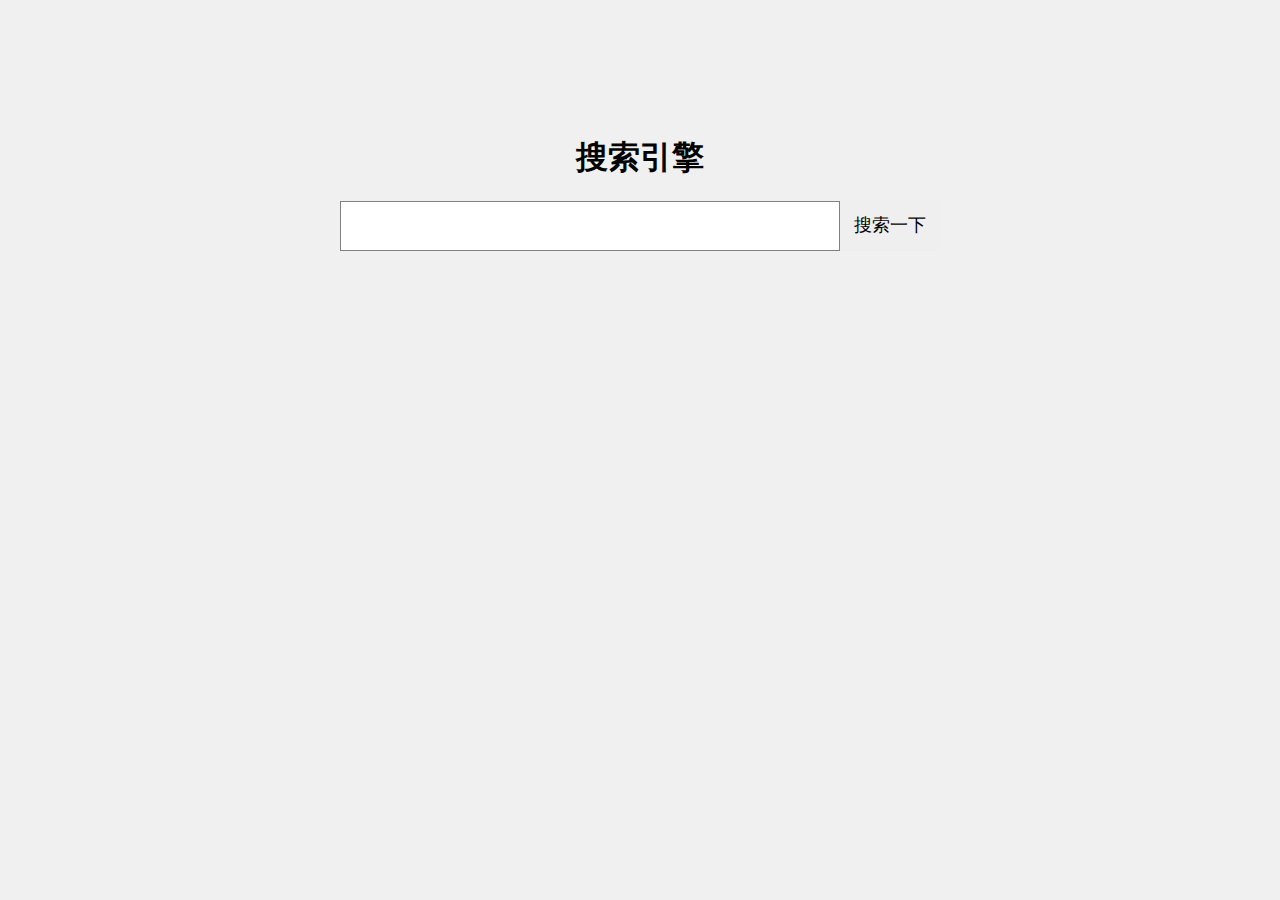
<file: src/main/webapp/html/index.html>
<!DOCTYPE html>
<html>
<head>
    <meta charset="UTF-8">
    <title>搜索引擎</title>
    <link rel="stylesheet" href="../css/index.css">
    <script src="../js/index.js"></script>
</head>
<body>
    <div class="wrapper">
        <div class="title">
            <h1 class="text">搜索引擎</h1>
        </div>
        <div class="inputwrapper">
            <div class="input">
                <form id="form" action="/search", method="get">
                    <span class="i">
                        <input id="input" name="keyword" type="text" autocomplete="off">
                    </span>
                    <span class="b">
                        <input id="submit" type="submit" value="搜索一下" onclick="test()">
                    </span>
                </form>
            </div>
            <div id="test"></div>
        </div>
    </div>
</body>
</html>
</file>
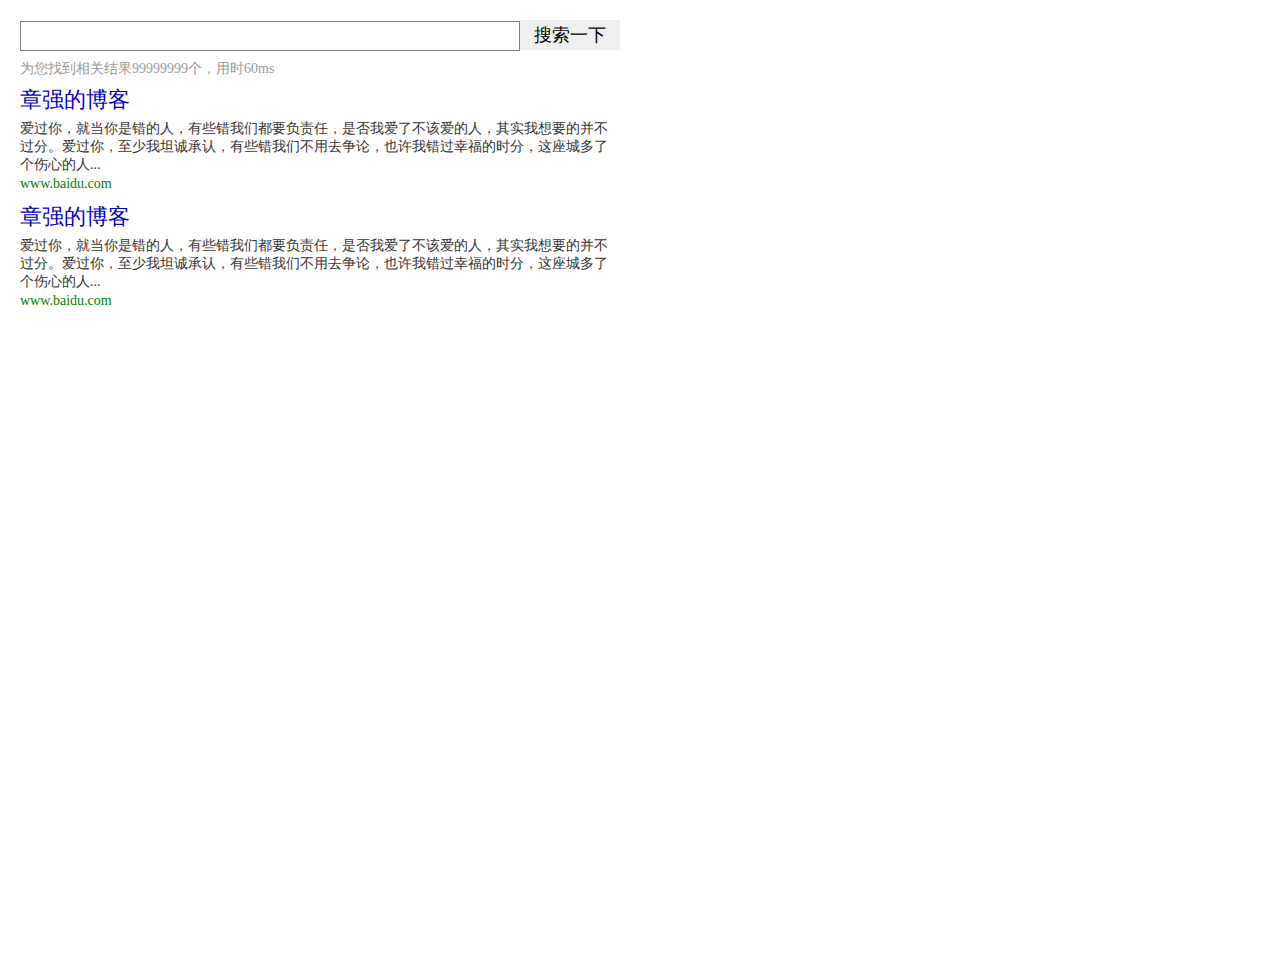
<file: src/main/webapp/html/search.html>
<!DOCTYPE html>
<html>
<head>
    <meta charset="UTF-8">
    <title>搜索结果</title>
    <link rel="stylesheet" href="../css/search.css">
    <script src="../js/index.js"></script>
</head>
<body>
    <div class="wrapper">
        <div class="inputwrapper">
            <div class="input">
                <form id="form" action="/search", method="get">
                    <span class="i">
                        <input id="input" name="keyword" type="text">
                    </span>
                    <span class="b">
                        <input id="submit" type="submit" value="搜索一下" onclick="test()">
                    </span>
                </form>
            </div>
        </div>
        <div class="result">
            <div class="queryinfo">为您找到相关结果99999999个，用时60ms</div>
            <div class="iteam">
                <a class="iteam-title" href="###" target="view_window">章强的博客</a>
                <p>爱过你，就当你是错的人，有些错我们都要负责任，是否我爱了不该爱的人，其实我想要的并不过分。爱过你，至少我坦诚承认，有些错我们不用去争论，也许我错过幸福的时分，这座城多了个伤心的人...</p>
                <a class="iteam-link" href="###">www.baidu.com</a>
            </div>
            <div class="iteam">
                <a class="iteam-title" href="###" target="view_window">章强的博客</a>
                <p>爱过你，就当你是错的人，有些错我们都要负责任，是否我爱了不该爱的人，其实我想要的并不过分。爱过你，至少我坦诚承认，有些错我们不用去争论，也许我错过幸福的时分，这座城多了个伤心的人...</p>
                <a class="iteam-link" href="###">www.baidu.com</a>
            </div>
        </div>
    </div>
</body>
</html>
</file>
<file: src/main/webapp/css/index.css>
* {
    margin: 0;
    padding: 0;
}

html {
    width: 100%;
    height: 100%;
}

body {
    width: 100%;
    height: 100%;
    background-color: rgb(240, 240, 240);
}

.wrapper {
    width: 100%;
    height: 100%;
}

.title {
    width: 100%;
    height: 20%;
    position: relative;
}

.text {
    width: 100%;
    text-align: center;
    position: absolute;
    bottom: 0;
}

.inputwrapper {
    width: 100%;
    height: 80%;
}

.input {
    width: 600px;
    height: 50px;
    font-size: 0;
    margin: 0 auto;
    padding-top: 20px;
}

.i {
    text-align: center;
    display: inline-block;
    width: 500px;
    height: 50px;
    margin: 0;
    border-width: 1px;
    border-style: solid;
    border-color: gray;
    box-sizing: border-box;
}

.b {
    text-align: center;
    display: inline-block;
    width: 100px;
    height: 50px;
    margin: 0;
    border: 0;
    outline: none;
}

.i > input {
    display: inline-block;
    margin: 0;
    border: none;
    width: 100%;
    height: 100%;
    box-sizing: border-box;
    outline: none;
    font-size: 18px;
    padding-left: 10px;
}

.b > input {
    display: inline-block;
    margin: 0;
    border: none;
    width: 100%;
    height: 100%;
    font-size: 18px;
    cursor: pointer;
}
</file>
<file: src/main/webapp/css/search.css>
* {
    margin: 0;
    padding: 0;
}

html {
    width: 100%;
    height: 100%;
}

body {
    width: 100%;
    height: 100%;
    background-color: #fff;
}

.wrapper {
    width: 100%;
    height: 100%;
}

.inputwrapper {
    width: 100%;
    height: 60px;
}

.input {
    width: 600px;
    height: 30px;
    font-size: 0;
    padding-top: 20px;
    padding-left: 20px;
}

.i {
    text-align: center;
    display: inline-block;
    width: 500px;
    height: 30px;
    margin: 0;
    border-width: 1px;
    border-style: solid;
    border-color: gray;
    box-sizing: border-box;
}

.b {
    text-align: center;
    display: inline-block;
    width: 100px;
    height: 30px;
    margin: 0;
    border: 0;
    outline: none;
}

.i > input {
    display: inline-block;
    margin: 0;
    border: none;
    width: 100%;
    height: 100%;
    box-sizing: border-box;
    outline: none;
    font-size: 18px;
    padding-left: 10px;
}

.b > input {
    display: inline-block;
    margin: 0;
    border: none;
    width: 100%;
    height: 100%;
    font-size: 18px;
    cursor: pointer;
}

.result {
    width: 600px;
    height: 100%;
    padding-left: 20px;
}

.queryinfo {
    width: 100%;
    height: 20px;
    font-size: 14px;
    color: rgb(153, 153, 153);
}

.iteam {
    width: 100%;
    padding-top: 5px;
    padding-bottom: 5px;
    position: relative;
}

.iteam-title {
    font-weight: lighter;
    font-size: 22px;
    padding-top: 5px;
    text-decoration: none;
    color: rgb(0, 0, 204);
}

.iteam > p {
    font-size: 14px;
    color: rgb(51, 51, 51);
    padding-top: 5px;
}

.iteam-link {
    font-size: 14px;
    text-decoration: none;
    color: green;
}
</file>
